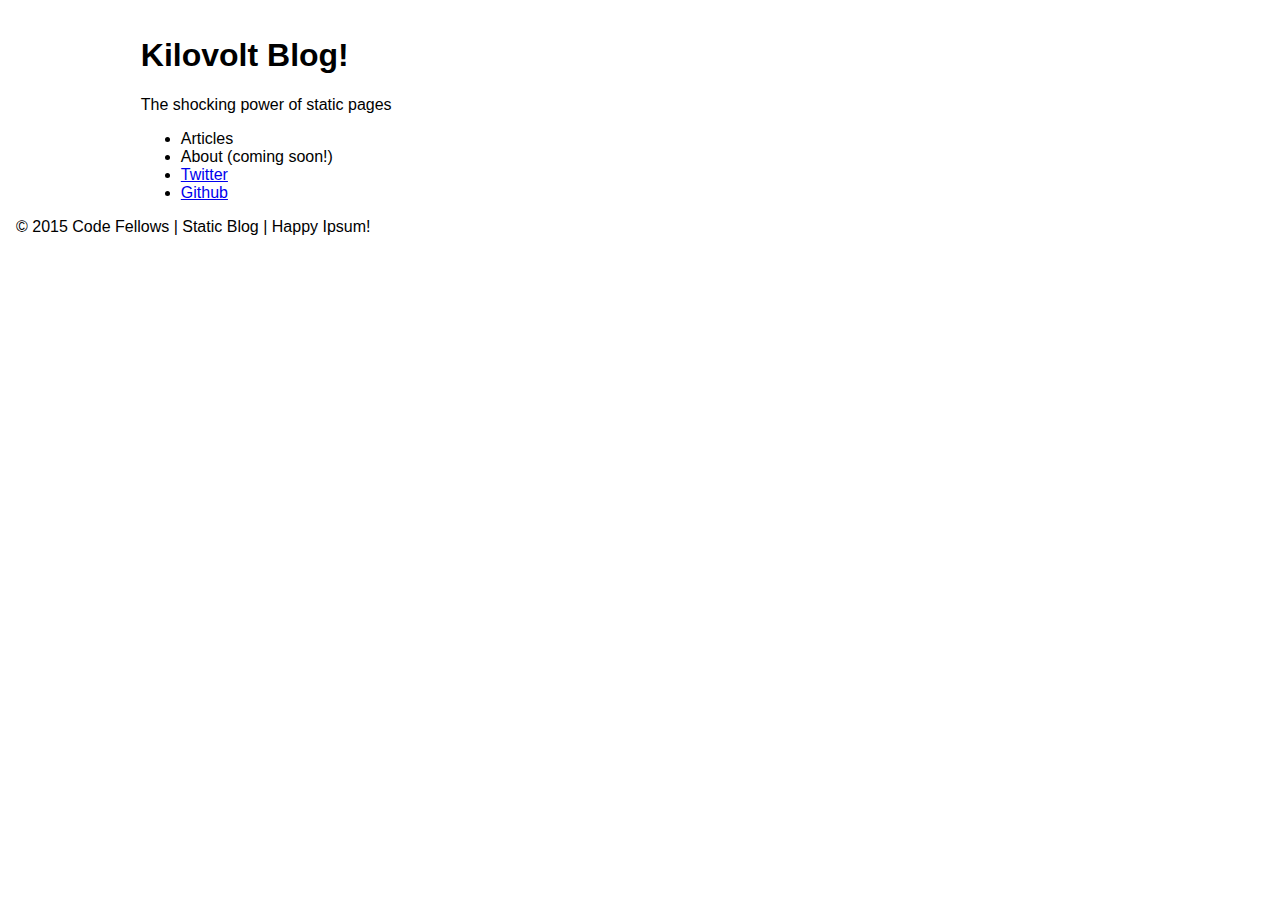
<file: class-01-jquery-and-the-dom/pair-assignment/starter-code/index.html>
<!DOCTYPE html>
<html lang="en">
  <head>
    <meta charset="UTF-8">
    <title>Blog</title>
    <link rel="stylesheet" href="vendor/styles/normalize.css">
    <link rel="stylesheet" href="styles/base.css">
    <link rel="stylesheet" href="styles/modules.css">
  </head>
  <body>
    <main>
        <header>
          <h1>
            Kilovolt Blog!
          </h1>
          <p>The shocking power of static pages</p>
        </header>
        <nav>
          <ul>
            <li>Articles</li>
            <li>About (coming soon!)</li>
            <li><a href="http://twitter.com/brookr" target="_blank">Twitter</a></li>
            <li><a href="http://github.com/brookr" target="_blank">Github</a></li>
          </ul>
        </nav>
        <section id="articles">
          <article class="template" data-category="cat">
            <header>
              <h1>Title</h1>
              <div class="byline">
                By <address><a href="">Author Name</a></address>
                published <time pubdate datetime="2000-01-01">Publish Time</time>
              </div>
            </header>
            <section class="article-body"></section>
          </article>
        </section>
      </div>
    </main>
    <footer>
      &copy; 2015 Code Fellows | Static Blog | Happy Ipsum!
    </footer>

    <!-- // TODO: Include any/all needed script tags -->
  </body>
</html>
</file>
<file: class-01-jquery-and-the-dom/pair-assignment/starter-code/styles/base.css>
body {
  padding: 1em;
}

main {
  margin: auto;
  width: 80%;
}

address {
  display: inline-block;
}

hr {
  margin: 1em;
  width: 80%;
}
</file>
<file: class-01-jquery-and-the-dom/pair-assignment/starter-code/styles/modules.css>
.template {
  display: none;
}

.draft {
  display: none;
}

.byline {
  color: #777;
}

.byline a {
  font-weight: bold;
  text-decoration: none;
  color: inherit;
}

.pull-left {
  float: left;
}

.pull-right {
  float: right;
}
</file>
